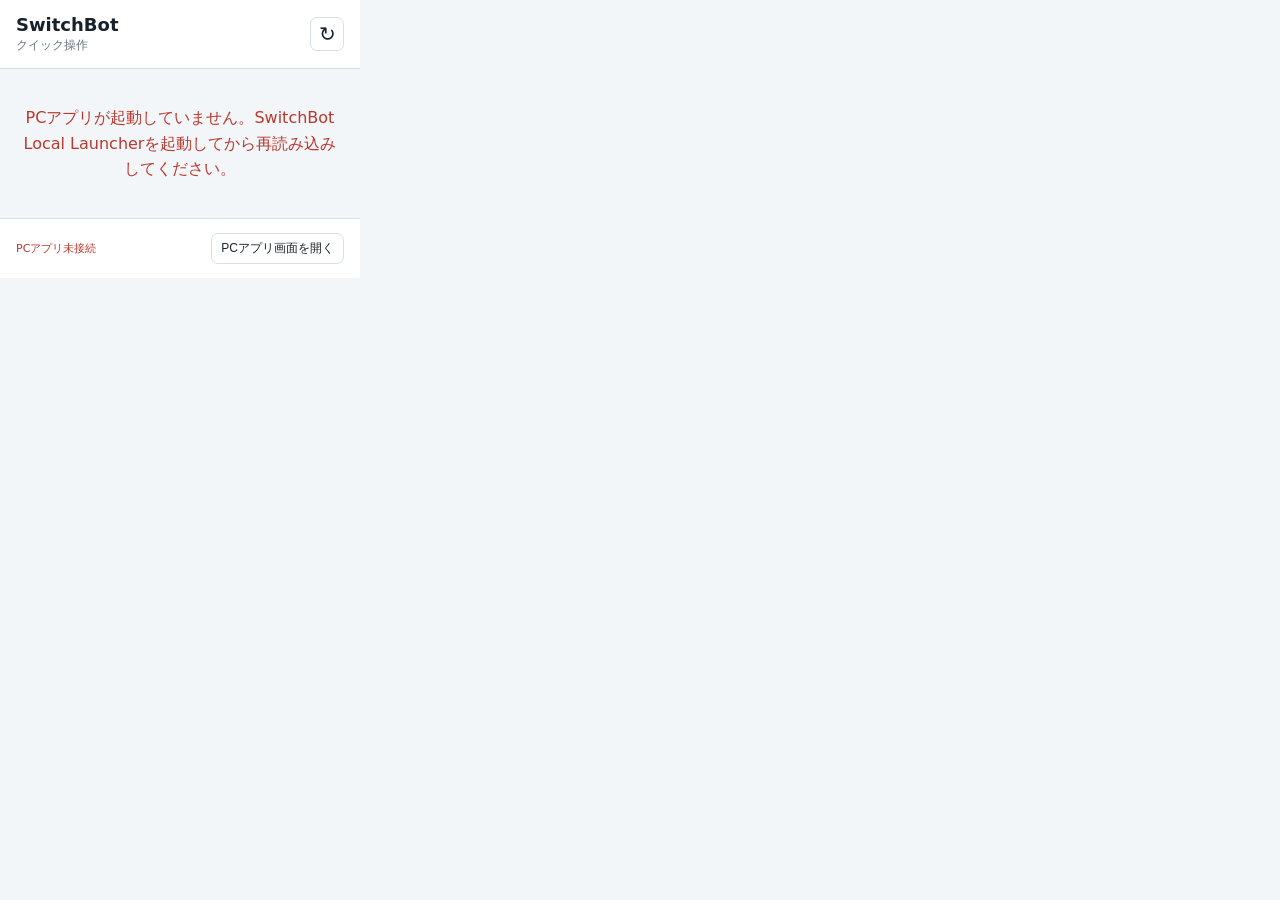
<file: browser_extension/popup.html>
<!doctype html>
<html lang="ja">
  <head>
    <meta charset="utf-8">
    <meta name="viewport" content="width=device-width, initial-scale=1">
    <title>SwitchBot クイック操作</title>
    <link rel="stylesheet" href="popup.css">
  </head>
  <body>
    <header>
      <div>
        <h1>SwitchBot</h1>
        <p>クイック操作</p>
      </div>
      <button id="refreshButton" class="icon-button" type="button" title="再読み込み">↻</button>
    </header>

    <main id="quickActions" aria-live="polite">
      <p class="message">PCアプリを確認しています…</p>
    </main>

    <footer>
      <p id="statusMessage">接続確認中</p>
      <button id="openAppButton" class="text-button" type="button">PCアプリ画面を開く</button>
    </footer>
    <script src="popup.js"></script>
  </body>
</html>
</file>
<file: browser_extension/popup.css>
:root {
  color-scheme: light dark;
  --accent: #148b78;
  --accent-hover: #0f7464;
  --bg: #f3f6f8;
  --surface: #ffffff;
  --text: #17212b;
  --muted: #687583;
  --line: #d9e0e5;
  --danger: #b9382e;
}

@media (prefers-color-scheme: dark) {
  :root {
    --bg: #111922;
    --surface: #1a2631;
    --text: #edf4f7;
    --muted: #aab8c3;
    --line: #344655;
  }
}

* { box-sizing: border-box; }
body {
  width: 360px;
  max-height: 560px;
  margin: 0;
  overflow-y: auto;
  background: var(--bg);
  color: var(--text);
  font-family: system-ui, "Yu Gothic UI", sans-serif;
}
header, footer {
  position: sticky;
  z-index: 2;
  display: flex;
  align-items: center;
  justify-content: space-between;
  padding: 14px 16px;
  background: var(--surface);
}
header { top: 0; border-bottom: 1px solid var(--line); }
footer { bottom: 0; gap: 10px; border-top: 1px solid var(--line); }
h1 { margin: 0; font-size: 18px; }
header p { margin: 2px 0 0; color: var(--muted); font-size: 12px; }
main { min-height: 120px; padding: 12px; }
.group { margin-bottom: 14px; }
.group:last-child { margin-bottom: 0; }
.group h2 { margin: 0 0 7px; color: var(--muted); font-size: 12px; }
.action-list { display: grid; gap: 7px; }
.action-button {
  display: grid;
  grid-template-columns: 28px 1fr auto;
  gap: 9px;
  align-items: center;
  width: 100%;
  min-height: 46px;
  border: 1px solid var(--accent);
  border-radius: 9px;
  padding: 8px 10px;
  background: var(--surface);
  color: var(--text);
  text-align: left;
  cursor: pointer;
}
.action-button:hover:not(:disabled) { background: color-mix(in srgb, var(--accent) 10%, var(--surface)); }
.action-button:disabled { cursor: not-allowed; opacity: .55; }
.action-icon { font-size: 20px; text-align: center; }
.action-label { overflow-wrap: anywhere; font-weight: 700; }
.action-state { color: var(--muted); font-size: 11px; }
.message { margin: 24px 8px; color: var(--muted); text-align: center; line-height: 1.6; }
.message.error { color: var(--danger); }
.icon-button, .text-button {
  border: 1px solid var(--line);
  border-radius: 7px;
  background: var(--surface);
  color: var(--text);
  cursor: pointer;
}
.icon-button { width: 34px; height: 34px; font-size: 20px; }
.text-button { flex: 0 0 auto; padding: 6px 9px; font-size: 12px; }
#statusMessage { margin: 0; color: var(--muted); font-size: 11px; }
#statusMessage.success { color: var(--accent); }
#statusMessage.error { color: var(--danger); }
</file>
